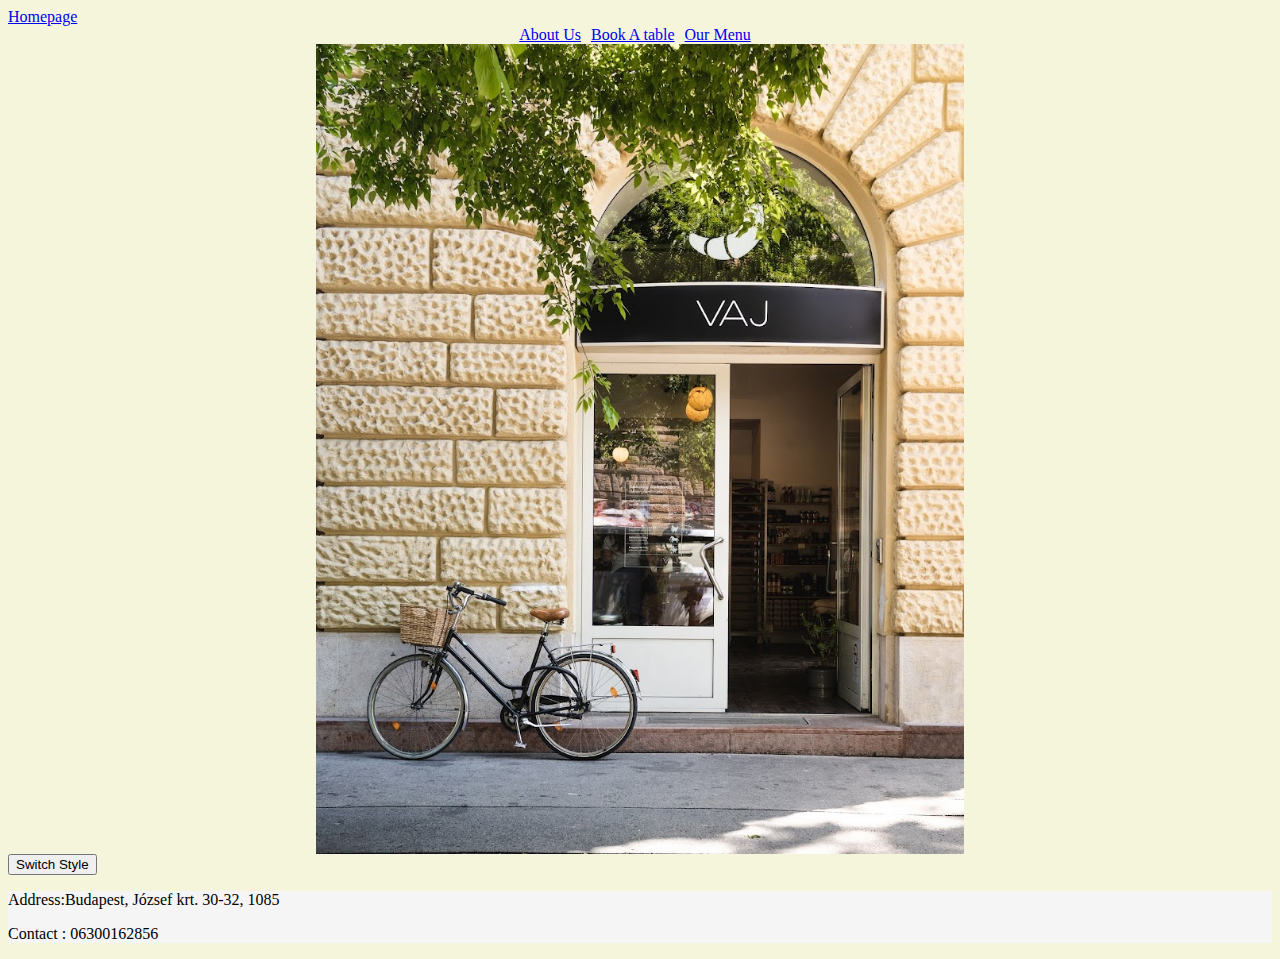
<file: index.html>
<!DOCTYPE html>
<html lang="en">
<head>
    <meta charset="UTF-8">
    <meta http-equiv="X-UA-Compatible" content="IE=edge">
    <meta name="viewport" content="width=<device-width>, initial-scale=1.0">
    <link rel="stylesheet" type="text/css" href="home_style.css">
    <script src="userExperience.js"></script>
    <title>Vaj</title>
</head>
<body>
    <header>
		
		<nav id="mainmenu"><a href="homepage.html">Homepage</a></nav>
	
	</header>
    <div class="button_container">
        <div> 
           
             <a href="about_us.html">About Us        </a>
        </div>
        <div>
            
         <a href="form.html"> Book A table      </a>
        </div>
        <div>
            
            <a href="menu.html">Our Menu    </a>
        </div>
        </div>
    <div class="main">
        <img src="vaj.jpg" alt="vaj">
    </div>
    <button id="style-switcher">Switch Style</button>
  <link id="default-stylesheet" rel="stylesheet" type="text/css" href="home_style.css">
  <link id="alternative-stylesheet" rel="stylesheet" type="text/css" href="alternative.css">
    <footer class="footer">
        <p>Address:Budapest, József krt. 30-32, 1085</p>
        <p>Contact : 06300162856</p>
    </footer>
</body>
</html>
</file>
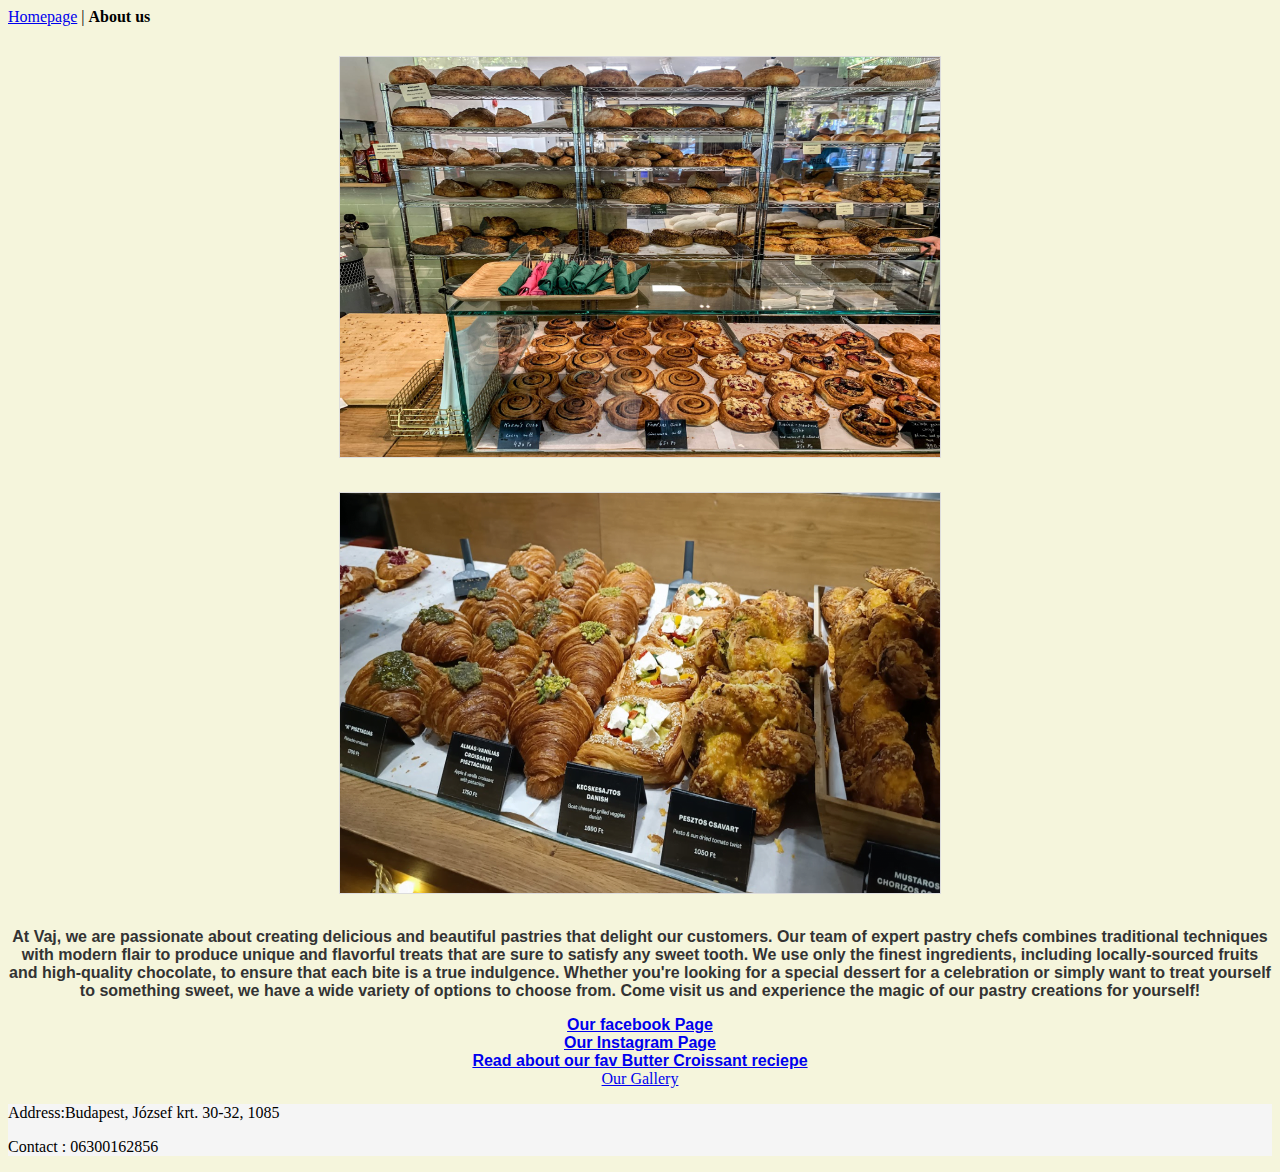
<file: about_us.html>
<!DOCTYPE html>
<html lang="en">
<head>
    <meta charset="UTF-8">
    <meta http-equiv="X-UA-Compatible" content="IE=edge">
    <meta name="viewport" content="width=device-width, initial-scale=1.0">
    <link rel="stylesheet" type="text/css" href="aboutUs_style.css">
    <title>About us</title>
</head>
<body>

    <header>
		
		<nav id="mainmenu"><a href="index.html">Homepage</a> | <b>About us</b> </nav>
	
	</header>
        <article>
        <div class="thumbnail-container">
            <a href="vaj_bakery.jfif" target="_blank">
                <img src="vaj_bakery.jfif" alt="Here you can see varities of bakeries served in Vaj ">
              </a>

              <a href="vaj_sec.png" target="_blank">
                <img src="vaj_sec.png" alt="Here you can see varities of bakeries served in Vaj ">
              </a>
        </div>
    
      
   
    <div class="center_paragraph">
    <p>At Vaj, we are passionate about creating delicious and beautiful pastries that delight our customers. 
    Our team of expert pastry chefs combines traditional techniques with modern flair to produce unique and flavorful 
    treats that are sure to satisfy any sweet tooth. We use only the finest ingredients, including locally-sourced fruits and 
    high-quality chocolate, to ensure that each bite is a true indulgence. Whether you're looking for a special dessert for a 
    celebration or simply want to treat yourself to something sweet, we have a wide variety of options to choose from. Come visit
     us and experience the magic of our pastry creations for yourself!</p>
    <a href="https://www.facebook.com/vajbirodalom" > Our facebook Page </a><br>
    <a href="https://www.instagram.com/vajbirodalom/?igshid=MzRlODBiNWFlZA%3D%3D" > Our Instagram Page </a><br>
    <a href="https://sallysbakingaddiction.com/homemade-croissants">Read about our fav Butter Croissant reciepe </a>
    </div>
</article>

<aside>
        <div class ="g_button">
           
        <a href="gallery.html">Our Gallery</a>
        </div>
    </aside>
        <footer class="footer">
            <p>Address:Budapest, József krt. 30-32, 1085</p>
            <p>Contact : 06300162856</p>
        </footer>

</body>
</html>
</file>
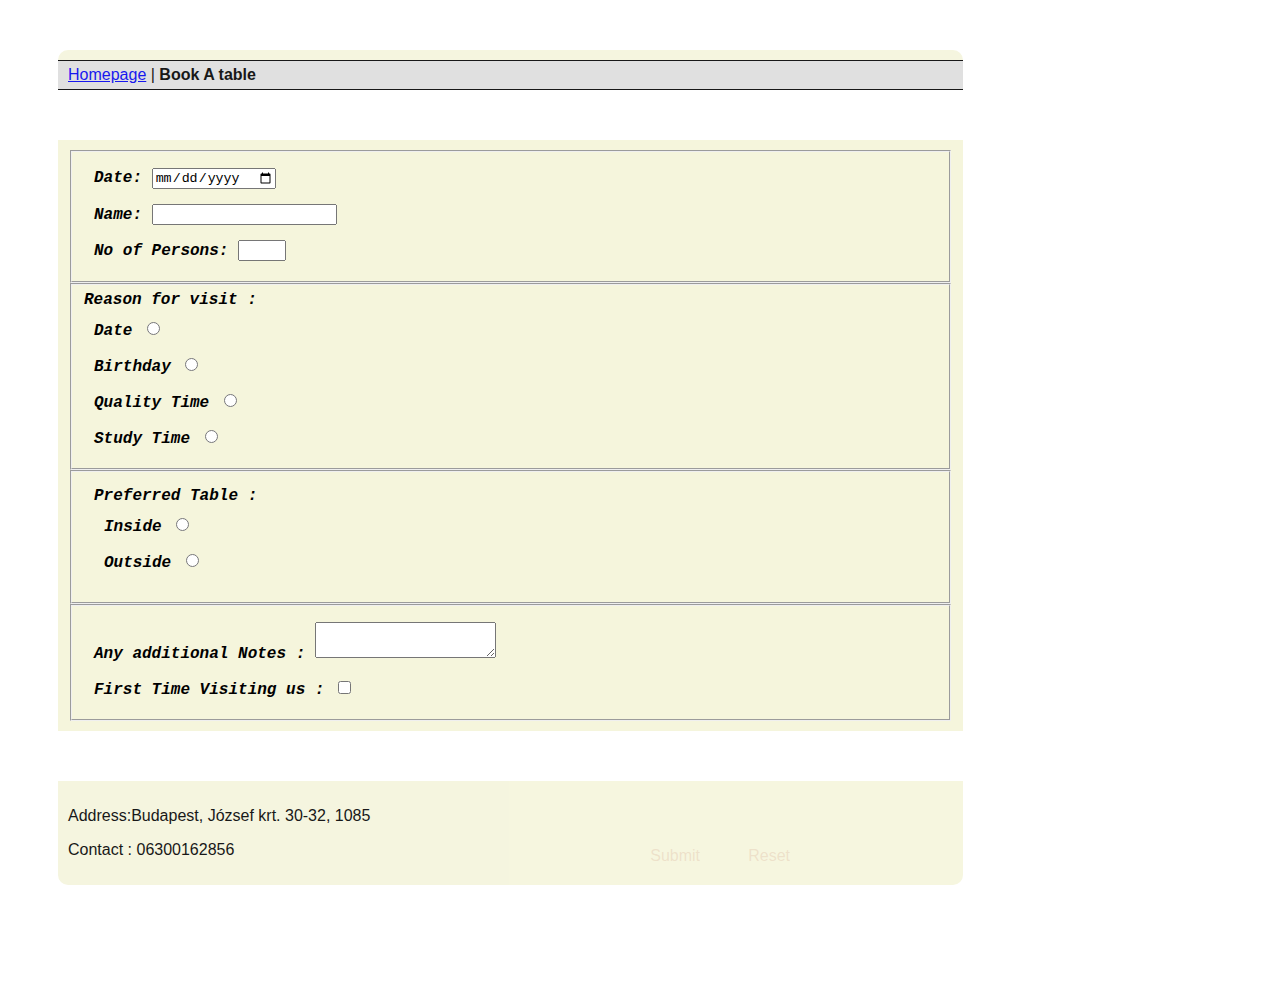
<file: form.html>
<!DOCTYPE html>
<html lang="en">
<head>
    <meta charset="UTF-8">
    <meta http-equiv="X-UA-Compatible" content="IE=edge">
    <meta name="viewport" content="width=device-width, initial-scale=1.0">
    <link rel="stylesheet" type="text/css" href="base.css">
    <title>Book A table</title>
    <meta name="viewport" content="width=device-width, initial-scale=1">

</head>
<body>
      <header>
		
		<nav id="mainmenu"><a href="index.html">Homepage</a> | <b>Book A table</b> </nav>
	
	</header>
    <form>
        <main>
        <fieldset>
            <div>
            <label for="date">Date:</label>
            <input id="date" type="date" name="date"><br>
            </div>
            
            <div>
            <label for="name">Name:</label>
            <input type ="text" id ="name" required><br>
        </div>
        
            <div>
            <label for="persons_number">No of Persons:</label>
            <input type="number" id="persons_number" min ="1" max="6" step="1" required><br>
        </div>
        </fieldset>
        <fieldset>
        
                Reason for visit :
            <div>
                <label for="Date">Date</label>
                <input id="Date" type="radio" name="Date">
            </div>
            <div>
                <label for="Birthday">Birthday</label>
                <input id="Birthday" type="radio" name="Birthday">
            </div>
            <div>
                <label for="Qtime">Quality Time</label>
                <input id="Qtime" type="radio" name="Qtime">
            </div>
            <div>
                <label for="Stime">Study Time</label>
                <input id="Stime" type="radio" name="Stime">
            </div>
     </fieldset>
    

        <fieldset>
        <div>
            Preferred Table :
            <div>
                <label for="inside">Inside</label>
                <input id="inside" type="radio" name="inside">

            </div>
            <div>
                <label for="outside">Outside</label>
                <input id="outside" type="radio" name="outside" >
            </div>
        </div>
      </fieldset>

      <fieldset>
        <div>
            <label for="notes">Any additional Notes :</label>
            <textarea id="notes" name="notes"></textarea>
        </div>
        <div>
            <label for="firstTime">First Time Visiting us :</label>
            <input id="firstTime" type="checkbox" name="firstTime">
        </div>
    </fieldset>

        <button type="submit" class="form_button1" > Submit </button>
        <button type="reset" class="form_button2"> Reset </button>
        
        </main>
    </form>
    <footer id="footer">
        <p>Address:Budapest, József krt. 30-32, 1085</p>
        <p>Contact : 06300162856</p>
    </footer>
</body>
</html>
</file>
<file: home_style.css>
.main {
    display: flex;
    justify-content: center;
    align-items: center;
    height: 90vh; /* Adjust this value based on your layout */
    
  }
  
  .main img {
    max-width: 100%;
    max-height: 100%;
  }
  .button_container {
    display: flex;
    justify-content: center;
  }
  .button_container button:hover {
    background-color: #ccc;
  }
  
  .button-container button {
    margin: 0 5px; /* Adjust the margin as needed */
  }

  
  .button_container button {
  background-color: beige;
  color: #333;
  padding: 10px 20px;
  border: none;
  border-radius: 4px;
  margin: 0 5px;
  font-family: Arial, sans-serif;
  font-size: 16px;
  font-weight: bold;
}
  .footer {
    background-color: whitesmoke;
    /* Additional styling properties for the footer */
  }
  body {
    background-color: beige;
  }  
  a {
    margin-right: 10px; /* Adjust the value as needed */
  }
</file>
<file: alternative.css>
.main {
    display: flex;
    justify-content: center;
    align-items: center;
    height: 90vh; /* Adjust this value based on your layout */
    
  }
  
  .main img {
    max-width: 100%;
    max-height: 100%;
  }
  .button_container {
    display: flex;
    justify-content: center;
  }
  .button_container button:hover {
    background-color: #ccc;
  }
  
  .button-container button {
    margin: 0 5px; /* Adjust the margin as needed */
  }

  
  .button_container button {
  background-color: grey;
  color: #333;
  padding: 10px 20px;
  border: none;
  border-radius: 4px;
  margin: 0 5px;
  font-family: Arial, sans-serif;
  font-size: 16px;
  font-weight: bold;
}
  .footer {
    background-color: whitesmoke;
    /* Additional styling properties for the footer */
  }
  body {
    background-color: beige;
  }  
  a {
    margin-right: 10px; /* Adjust the value as needed */
  }
</file>
<file: aboutUs_style.css>
.footer {
    background-color: whitesmoke;
    /* Additional styling properties for the footer */
  }
  body {
    background-color: beige;
    
  }  
  .g_button {
    display: flex;
    justify-content: center;
  }
  .g_button button:hover {
    background-color: #ccc;
  }
  
  .g_button button {
    margin: 0 5px; /* Adjust the margin as needed */
  }

  
  .g_button button {
  background-color: beige;
  color: #333;
  padding: 10px 20px;
  border: none;
  border-radius: 4px;
  margin: 0 5px;
  font-family: Arial, sans-serif;
  font-size: 16px;
  font-weight: bold;
}

.center_paragraph {
    text-align: center;
    font-family: Arial, sans-serif;
    font-size: 16px;
    font-weight: bold;
    color: #333;
  }

  .thumbnail-container {
    display: flex;
    flex-wrap: wrap;
    justify-content: center; /* Center-align thumbnails horizontally */
    align-items: center; /* Center-align thumbnails vertically */
    gap: 10px; /* Adjust the spacing between thumbnails */
    margin :20px ;
  }
  
  .thumbnail-container img {
    width: 600px; /* Adjust the width as needed */
    height: 400px; /* Maintain aspect ratio */
    border: 1px solid #ddd; /* Add a border around the thumbnails */
    margin : 10px ;

  }
</file>
<file: base.css>
/* Example styles for small screens */
@media (max-width: 600px) {
    /* Adjust font sizes */
    h1 {
      font-size: 24px;
    }
  
    /* Modify layout */
   
  }
  
  /* Example styles for medium screens */
  @media (min-width: 601px) and (max-width: 900px) {
    /* Adjust font sizes */
    h1 {
      font-size: 32px;
    }
  
    /* Modify layout */
    
  }
  
  /* Example styles for large screens */
  @media (min-width: 901px) {
    /* Adjust font sizes */
    h1 {
      font-size: 48px;
    }
  
    /* Modify layout */
   
  }
  
body {
    font-family: Arial, Verdana, Helvetica, sans-serif;
 
    background-image: url('https://images.ctfassets.net/314o13npeir2/5r3Fw44j7gLs3MUlW8Ab7O/0fd8bc2015c8e7f32b0c2409c60d2241/vaj-bakery-budapest-2.JPG?w=1920&q=80');
    background-repeat: no-repeat, repeat-x;
    background-position: 10px 0px, left bottom;
    margin-bottom: 100px;
}

p {
    text-align: justify;
}
.form_button1{
    position:absolute;
    bottom: 25px ;
    right: 560px;
    padding: 10px 20px;
    background-color: white;
    color: brown;
    font-size: 16px;
   
    border: none;
    border-radius: 5px;
    text-decoration: none;
    cursor: pointer;
}
.form_button2{
    position:absolute;
    bottom: 25px ;
    right: 470px;
    padding: 10px 20px;
    background-color: white;
    color: brown;
    font-size: 16px;
   
    border: none;
    border-radius: 5px;
    text-decoration: none;
    cursor: pointer;
}
header,
main,
footer {
    
    width: 70%;
    min-width: 400px;
    max-width: 1000px;
    margin: 50px;
    background-color: beige;
    padding: 10px;
}
main{
    font-style: oblique;
    font-family: 'Courier New', Courier, monospace;
    font-weight: bold;
}
header,
footer {
    opacity: 0.9;
}
div {
    margin : 5px ;
    padding : 5px ;
}
header {
    border-radius: 10px 10px 0 0;
    padding-bottom: 0;
    position: relative;
}
button{
    margin : 0 auto;
    padding : 5px;
}
footer {
    border-radius: 0 0 10px 10px;
}


header nav {
    background-color: #dddddd;
    padding: 5px 5px 5px 10px;
    margin-left: -10px;
    margin-right: -10px;
    border-top: 1px solid black;
    border-bottom: 1px solid black;
}
</file>
